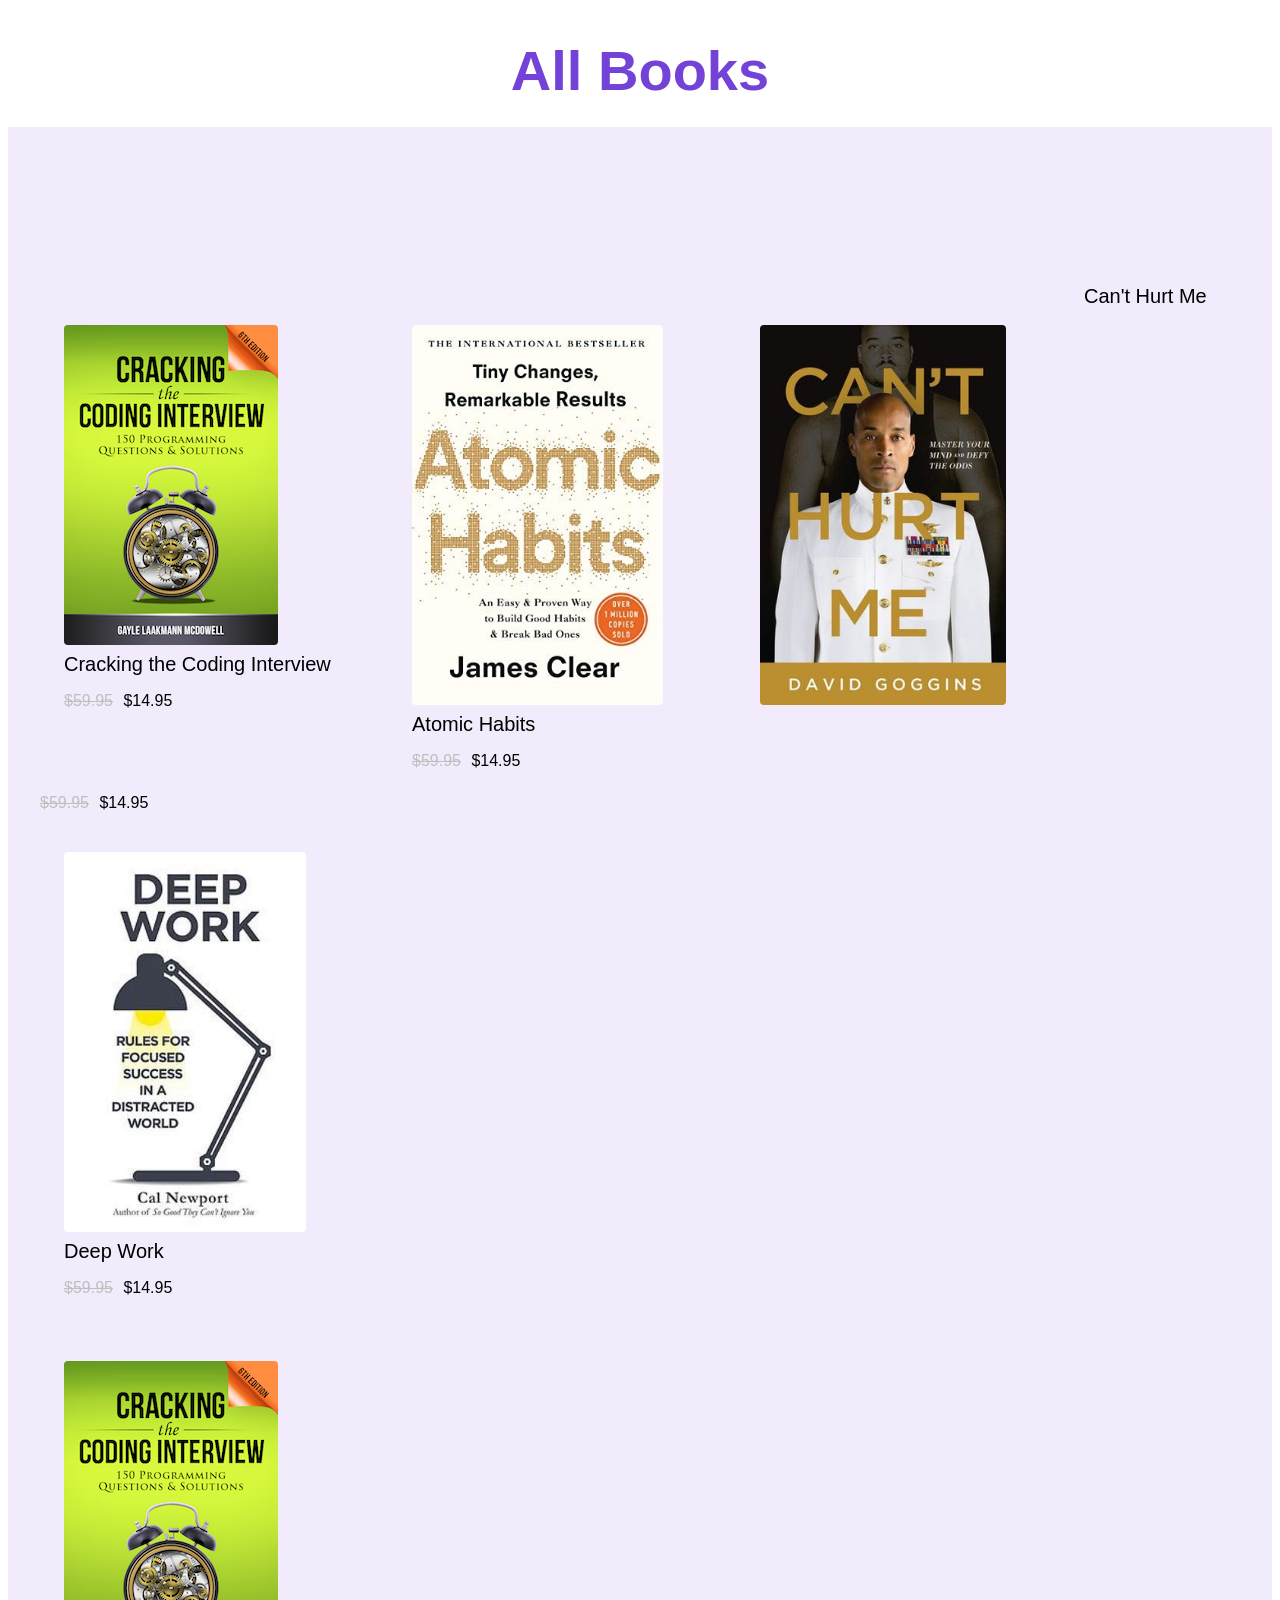
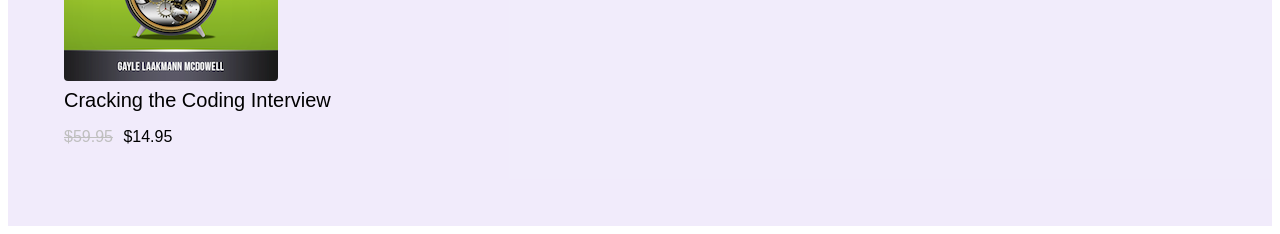
<file: Ecommerce-site/books.html>
<!doctype html>
<html lang="en">
  <head>
    <meta charset="UTF-8" />
    <meta name="viewport" content="width=device-width, initial-scale=1.0" />
    <title>Books</title>
    <link rel="stylesheet" href="./style.css" />
  </head>

  <body>
    <h1>All Books</h1>

    <section id="features">
      <div class="container">
        <div class="row">
            <div class="books">
              <div class="book">
                <figure class="book__img--wrapper">
                  <img
                    src="./assets/crack the coding interview.png"
                    class="book__img"
                    alt="Cracking the Coding Interview"
                  />
                </figure>
                <div class="book__title">Cracking the Coding Interview</div>
                <div class="book__ratings">
                  <i class="fas fa-star"></i>
                  <i class="fas fa-star"></i>
                  <i class="fas fa-star"></i>
                  <i class="fas fa-star"></i>
                  <i class="fas fa-star-half-alt"></i>
                </div>
                <div class="book__price">
                  <span class="book__price--normal">$59.95</span> $14.95
                </div>
              </div>
              <div class="book">
                <figure class="book__img--wrapper">
                  <img
                    src="./assets/atomic habits.jpg"
                    class="book__img"
                    alt="Atomic Habits">
               
        
                </figure>
                <div class="book__title">Atomic Habits</div>
                <div class="book__ratings">
                  <i class="fas fa-star"></i>
                  <i class="fas fa-star"></i>
                  <i class="fas fa-star"></i>
                  <i class="fas fa-star"></i>
                  <i class="fas fa-star-half-alt"></i>
                </div>
                <div class="book__price">
                  <span class="book__price--normal">$59.95</span> $14.95
                </div>
              </div>
              <div class="book">
                <figure class="book__img--wrapper">
                  <img
                    src="./assets/david goggins.jpeg"
                    class="book__img"
                    alt="Can't Hurt Me">
                </div>
                </figure>
                <div class="book__title">Can't Hurt Me</div>
                <div class="book__ratings">
                  <i class="fas fa-star"></i>
                  <i class="fas fa-star"></i>
                  <i class="fas fa-star"></i>
                  <i class="fas fa-star"></i>
                  <i class="fas fa-star-half-alt"></i>
                </div>
                <div class="book__price">
                  <span class="book__price--normal">$59.95</span> $14.95
                </div>
              </div>
              <div class="book">
                <figure class="book__img--wrapper">
                  <img
                    src="./assets/deep work.jpeg"
                    class="book__img"
                    alt="Deep Work"
                  />
                </figure>
                <div class="book__title">Deep Work</div>
                <div class="book__ratings">
                  <i class="fas fa-star"></i>
                  <i class="fas fa-star"></i>
                  <i class="fas fa-star"></i>
                  <i class="fas fa-star"></i>
                  <i class="fas fa-star-half-alt"></i>
                </div>
                <div class="book__price">
                  <span class="book__price--normal">$59.95</span> $14.95
                </div>
              </div>            <div class="book">
                <figure class="book__img--wrapper">
                  <img
                    src="./assets/crack the coding interview.png"
                    class="book__img"
                    alt="Cracking the Coding Interview"
                  />
                </figure>
                <div class="book__title">Cracking the Coding Interview</div>
                <div class="book__ratings">
                  <i class="fas fa-star"></i>
                  <i class="fas fa-star"></i>
                  <i class="fas fa-star"></i>
                  <i class="fas fa-star"></i>
                  <i class="fas fa-star-half-alt"></i>
                </div>
                <div class="book__price">
                  <span class="book__price--normal">$59.95</span> $14.95
                </div>
              </div>
            </div>
        </div>
      </div>
    </section>
  </body>
</html>
</file>
<file: Ecommerce-site/style.css>
body {
  font-family: Roboto, sans-serif;
}
html {
  scroll-behavior: smooth;
}

nav {
  height: 80px;
  display: flex;
}

img {
  width: 100%;
}

p {
  line-height: 1.5;

}
a {
  text-decoration: none;

}
a:hover {
  text-decoration: underline;
}

.nav__container {
  width: 100%;
  max-width: 1200px;
  padding: 0 24px;
  display: flex;
  justify-content: space-between;
  align-items: center;
  margin: 0 auto;
}

.purple {
  color: #7342d6;
}

.logo {
  width: 160px;
}
ul {
  display: flex;
}
li {
  list-style-type: none;
}

.nav__link {
  margin-left: 16px;
  text-decoration: none;
  font-size: 20px;
  color: #7342d6;
  font-weight: bold;
  padding: 8px;
}

.nav__link:hover {
  text-decoration: underline;
}
.btn__menu {
  display: none;
}

.nav__link--primary {
  border: 2px solid #7342d6;
  border-radius: 4px;
}


.menu__backdrop {
  position: fixed;
  visibility: hidden;
  opacity: 0;
  transform: translateX(100%);
  background-color: #242424;
  top: 0;
 

  bottom: 0;
  z-index: 100;
  display: flex;
  justify-content: center;
  align-items: center;
  visibility: hidden;
  opacity: 0;
  transform: translateX(100%);
  transition: all 300ms ease;
}
.menu--open .menu__backdrop {
  visibility: visible;
  opacity: 1;
  transform: translateX(0);
}

.menu__links {
  display: flex;
  flex-direction: column;
  align-items: center;
}

.menu__list {
  padding: 20px;
}

.menu__link {
  font-size: 40px;
  color: white;
}

.btn__menu--close {
  position: absolute;
  right: 20px;
  top: 10px;
  padding: 8px;
  color: white; 
}


#landing {
  background-color: rgba(115, 66, 214, 0.1);
}
header {
  min-height: calc(100vh - 80px);
}

.header__container {
  width: 100%;
  max-width: 720px;
  margin: 0 auto;
  height: 100%;
  display: flex;
  flex-direction: column;
  justify-content: space-around;
}

.header__description {
    display: flex;
    flex-direction: column;
    align-items: center;
}
h1 {
    font-size: 56px;
    color: #7342d6;
    margin-bottom: 24px;
    text-align: center;
}
h2 {
    font-size: 32px;
    margin-bottom: 32px;
    text-align: center;
}

button {
    cursor: pointer;
}
.btn {
  background-color: #7342d6;
  color: white;
  padding: 12px 24px;
  font-size: 20px;
  border-radius: 4px;
  border: none;
  max-width: 200px;
}

button:active {
    transform: translateY(1px);
}

.row__column {
  display: flex;
  flex-direction: column;
  align-items: center;
}
.header__img--wrapper {
    padding: 20px;
  z-index: 2;
  /* Add max-width and center alignment */
  max-width: 480px;
  margin: 0 auto;
  width: 100%;
}
.header__img--wrapper img {
  width: 100%;
  height: auto;
  display: block;
}

.container {
    padding: 56px 0
}
.row {
    width: 100%;
    max-width: 1200px;
    margin: 0 auto;
}
.row__column {
  display: flex;
  flex-direction: column;
  align-items: center;
}
.no-cursor {
  cursor: not-allowed;
}

/* 

HIGHLIGHTS

*/


    #highlights {
  position: relative;
  max-width: 100vw;
}

#highlights::before {
  background: url("assets/wave.svg");
  content: "";
  position: absolute;
  width: 101vw;
  height: 12vw;
  top: 1px;
  left: 0;
  z-index: 1;
  background-size: cover;
  background-repeat: no-repeat;
  transform: translateY(-100%);
}
#highlights:after {
    background: url('assets/wave.svg');
    content: "";
    position: absolute;
    width: 101vw;
    height: 12vw;
    bottom: 1px;
    left: 0;
    z-index: 1;
    background-size: cover;
    background-repeat: no-repeat;
    transform: translateY(100%) rotate(180deg); 
}

.highligh__wrapper {
    display: flex;
}



.highlight__wrapper {
    display: flex;
}

.highlight {
    padding: 0 24px;
    width: calc(100% / 3);
    display: flex;
    flex-direction: column;
    align-items: center;
    justify-content: center;
}

.highlight__para {
    text-align: center;
}
.highlight__img {
    border: 2px solid #7342d65d;
    color: #7342d6;
    width: 100px;
    height: 100px;
    display: flex;
    align-items: center;
    justify-content: center;
    border-radius: 4px;
    font-size: 32px;
    margin-bottom: 24px;
}

.highlight__subtitle {
    font-size: 20px;
    margin-bottom: 16px;
}


/*

FEATURES

*/
#features {
  padding-top: 8vw;
  background-color: rgba(115, 66, 214, 0.1);
}

#highlights {
  position: relative;
  max-width: 100vw;
}

#highlights::before,
#highlights::after {
  background: url("assets/wave.svg");
  content: "";
  position: absolute;
  width: 101vw;
  height: 12vw;
  left: 0;
  z-index: 1;
  background-size: cover;
  background-repeat: no-repeat;
}

#highlights::before {
  top: 1px;
  transform: translateY(-100%);
}

#highlights::after {
  bottom: 1px;
  transform: translateY(100%) rotate(180deg);
}

.highlight__wrapper {
  display: flex;
}

.highlight {
  width: calc(100% / 3);
  padding: 0 24px;
  display: flex;
  flex-direction: column;
  align-items: center;
}

#features {
  padding-top: 8vw;
  background-color: rgba(115, 66, 214, 0.1);
}

.books {
  display: flex;
  flex-wrap: wrap;
}

.book {
  width: 25%;
  padding: 24px;
  display: flex;
  flex-direction: column;
  align-items: start;
}

.book__img--wrapper {
  margin-bottom: 8px;
  border-radius: 4px;
  overflow: hidden;
  display: flex;
  margin-left: 0;
  margin-right: 0;
}

.book__img {
  max-height: 380px;
  object-fit: contain;
  transition: all 300ms ease;
}

.book:hover .book__img {
  transform: scale(1.03);
}

.book__title {
  font-size: 20px;
  margin-bottom: 8px;
}

.book__ratings {
  color: #fabf2a;
  margin-bottom: 8px;
}

.book__price--normal {
  color: #bfbfbf;
  text-decoration: line-through;
  padding-right: 6px;
}
/*

EXPLORE

*/
#explore {
  background-color: rgba(115, 66, 214, 0.1);

}

/*

FOOTER


*/

footer {
  background-color: #242424;
}

.footer__logo--img {
  width: 160px;
  filter: grayscale(1) invert(1);
}

.footer__link,
.footer__copyright {
  color: #fff;
}

.footer__list {
  margin: 20px 0 24px 0;
}
.footer__link { 
  padding: 8px;
}
/* 
 Improving my own picture */ 
.about-me__pic {
  transform : scale(1.5);
  padding-top: 8px;

 }
 .about-me__info--title {
  margin-bottom: 16px;
  animation: fade-up 650ms 400ms backwards;

 }
 .about-me__info--para {
  font-size: 20px;
  margin-bottom: 28px;
  animation: fade-up 650ms 600ms backwards;
 }
 .about-me__link {
  font-size: 20px;
  color: #242424;
  padding: 0 16px;
 }
@media (max-width: 550px) {
  .btn__menu {
    display: block;
  }

  .nav__links {
    display: none;
  }
}
@media (max-width: 500px) {
  .btn__menu {
    display: block;
  }

  .nav__links {
    display: none;
  }
}
</file>
